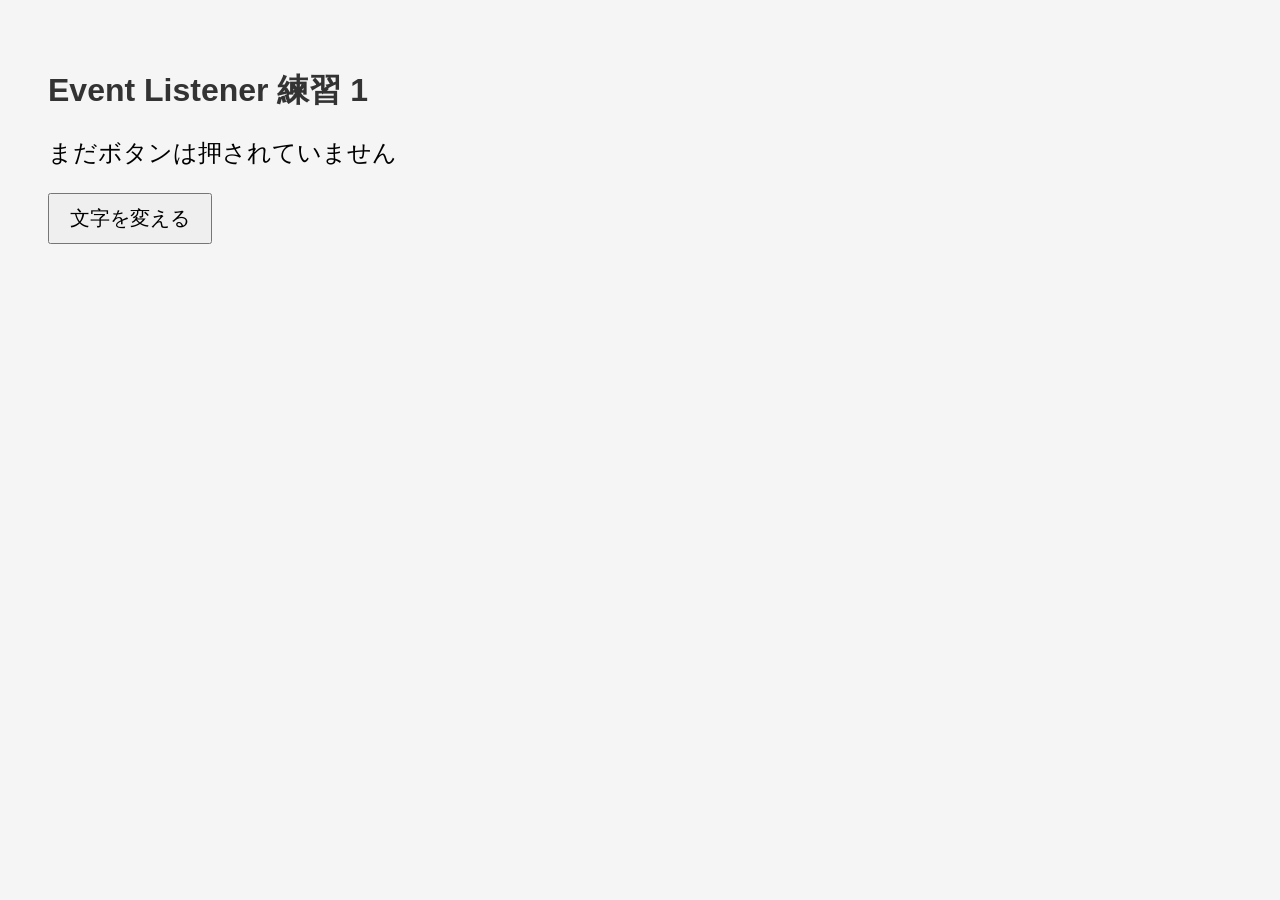
<file: jsclass/2026-05-01/event-practice/ex01/index.html>
<!DOCTYPE html>
<html lang="ja">
<head>
  <meta charset="UTF-8">
  <title>文字を変える練習</title>
  <link rel="stylesheet" href="assets/style/style.css">
</head>
<body>
  <h1>Event Listener 練習 1</h1>

  <p id="message">まだボタンは押されていません</p>

  <button id="changeButton">文字を変える</button>

  <script src="assets/js/main.js"></script>
</body>
</html>
</file>
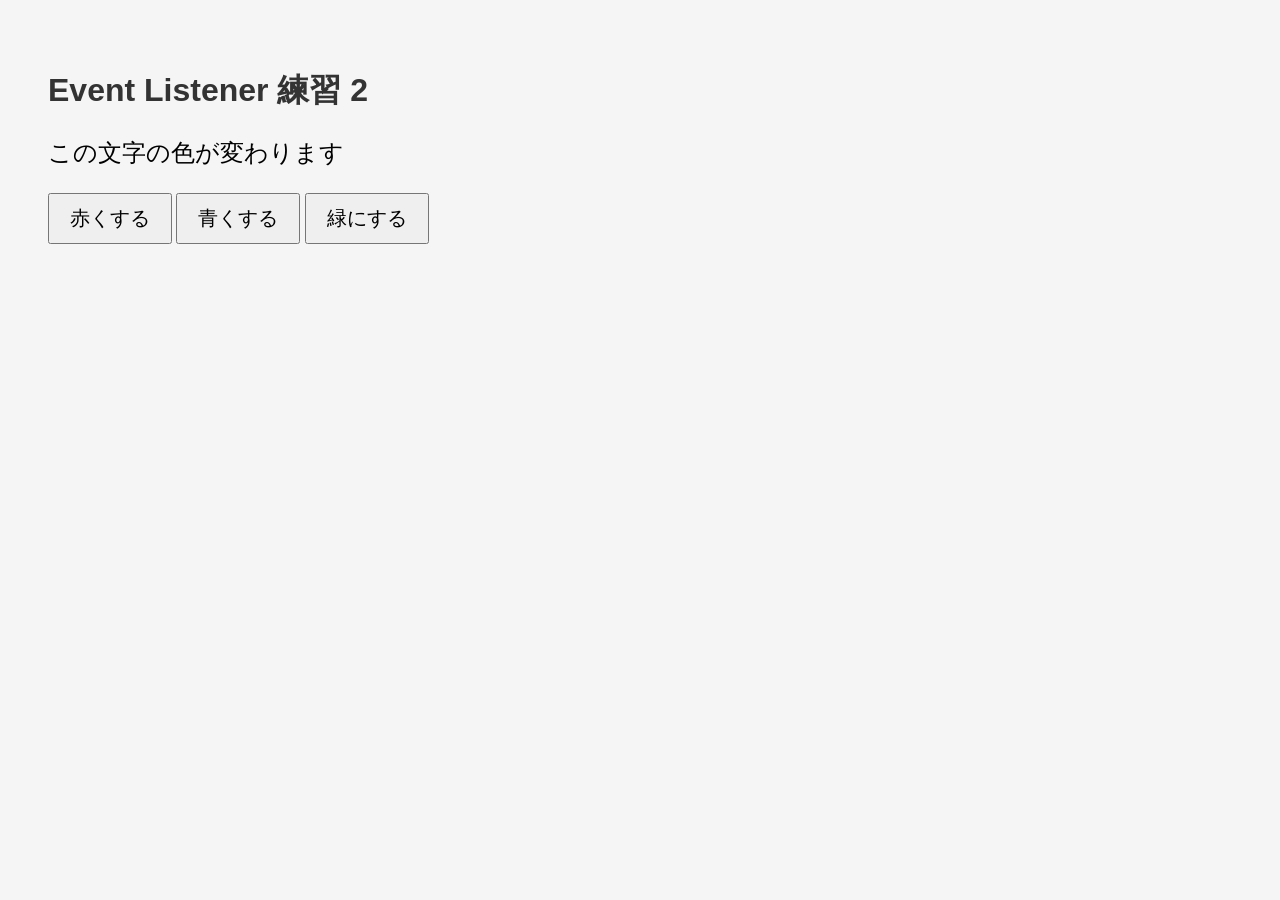
<file: jsclass/2026-05-01/event-practice/ex02/index.html>
<!DOCTYPE html>
<html lang="ja">
<head>
  <meta charset="UTF-8">
  <title>色を変える練習</title>
  <link rel="stylesheet" href="assets/style/style.css">
</head>
<body>
  <h1>Event Listener 練習 2</h1>

  <p id="message">この文字の色が変わります</p>

  <button id="redButton">赤くする</button>
  <button id="blueButton">青くする</button>
  <button id="greenButton">緑にする</button>

  <script src="assets/js/main.js"></script>
</body>
</html>
</file>
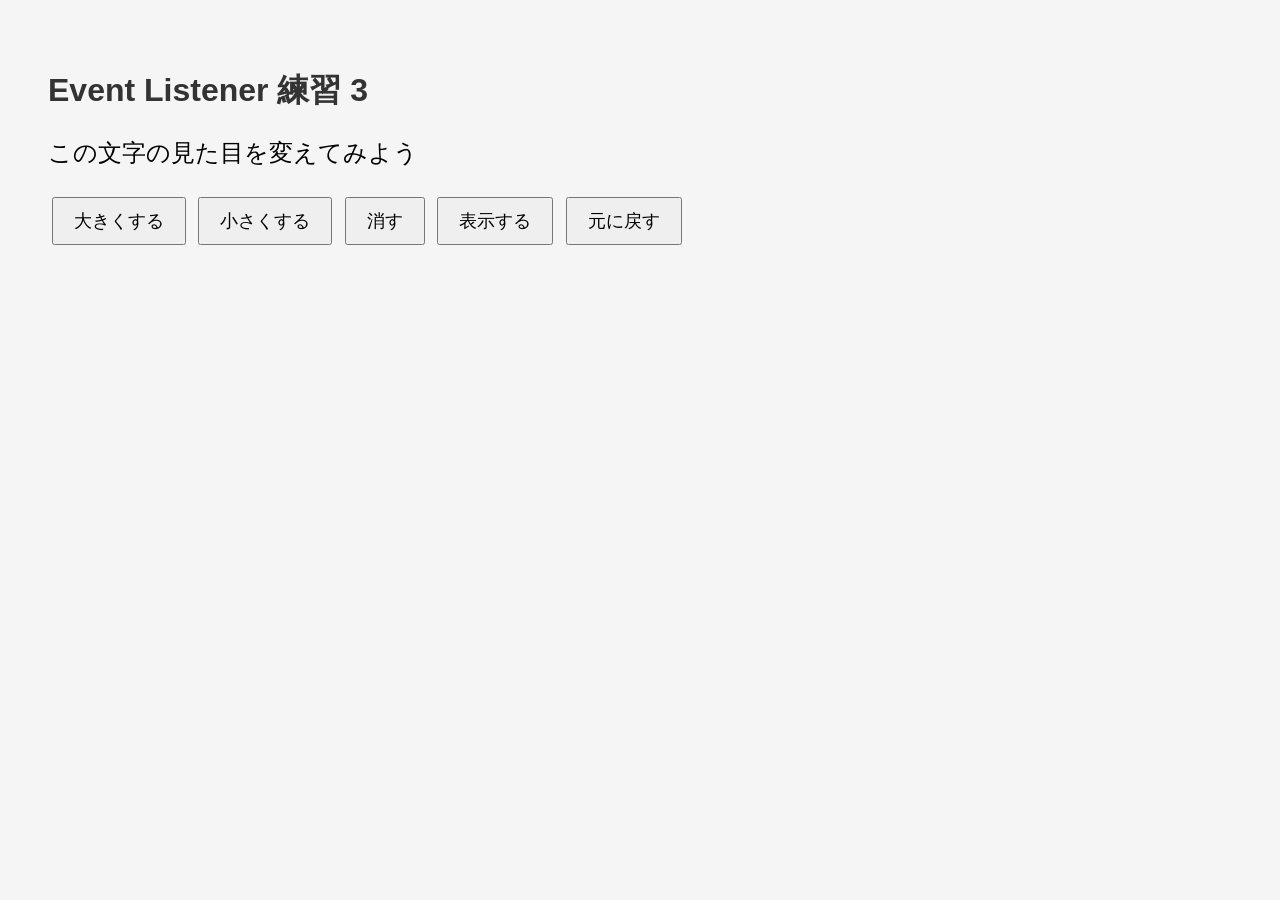
<file: jsclass/2026-05-01/event-practice/ex03/index.html>
<!DOCTYPE html>
<html lang="ja">
<head>
  <meta charset="UTF-8">
  <title>見た目を変える練習</title>
  <link rel="stylesheet" href="assets/style/style.css">
</head>
<body>
  <h1>Event Listener 練習 3</h1>

  <p id="message">この文字の見た目を変えてみよう</p>

  <button id="bigButton">大きくする</button>
  <button id="smallButton">小さくする</button>
  <button id="hideButton">消す</button>
  <button id="showButton">表示する</button>
  <button id="resetButton">元に戻す</button>

  <script src="assets/js/main.js"></script>
</body>
</html>
</file>
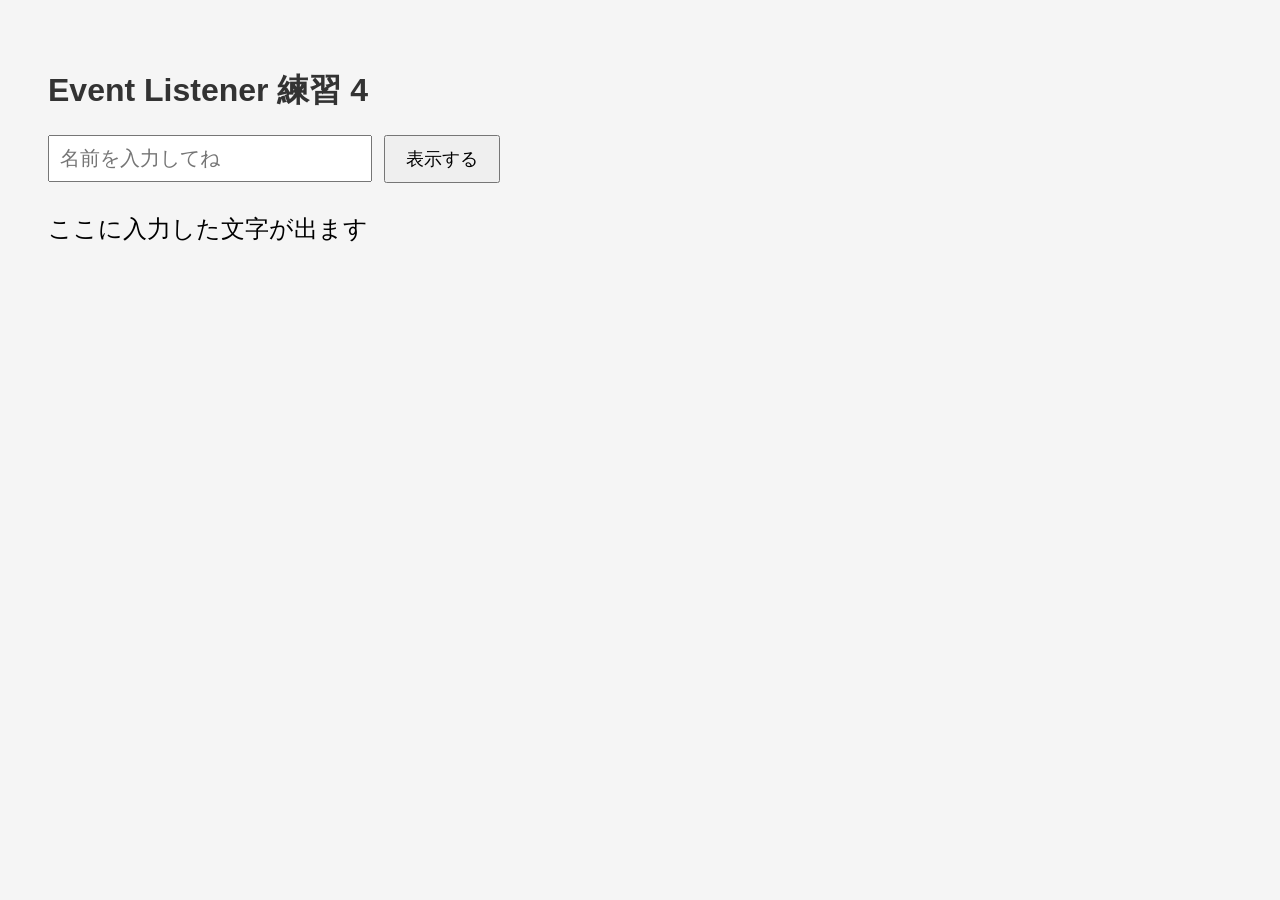
<file: jsclass/2026-05-01/event-practice/ex04/index.html>
<!DOCTYPE html>
<html lang="ja">
<head>
  <meta charset="UTF-8">
  <title>入力欄の練習</title>
  <link rel="stylesheet" href="assets/style/style.css">
</head>
<body>
  <h1>Event Listener 練習 4</h1>

  <input id="nameInput" type="text" placeholder="名前を入力してね">

  <button id="helloButton">表示する</button>

  <p id="message">ここに入力した文字が出ます</p>

  <script src="assets/js/main.js"></script>
</body>
</html>
</file>
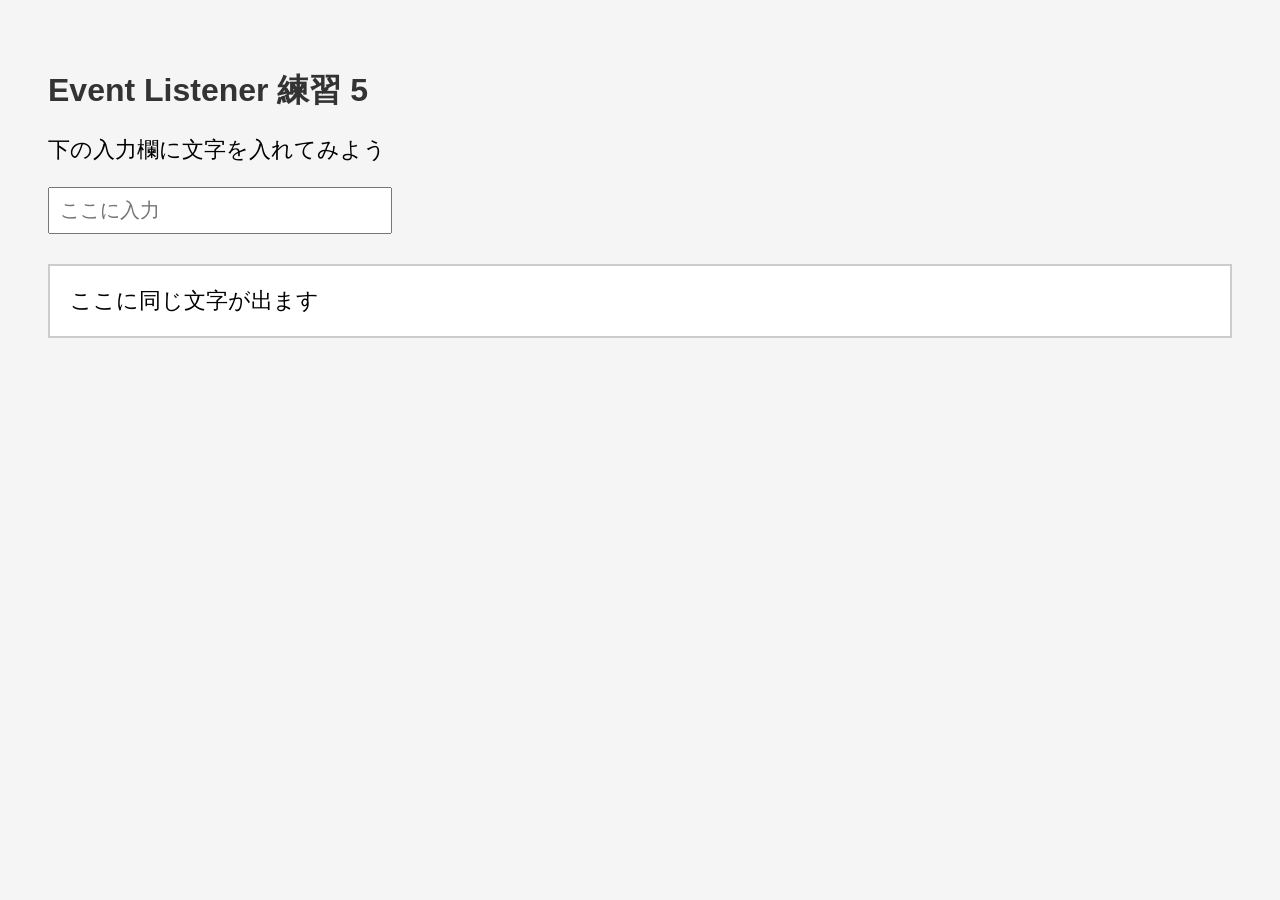
<file: jsclass/2026-05-01/event-practice/ex05/index.html>
<!DOCTYPE html>
<html lang="ja">
<head>
  <meta charset="UTF-8">
  <title>リアルタイム入力練習</title>
  <link rel="stylesheet" href="assets/style/style.css">
</head>
<body>
  <h1>Event Listener 練習 5</h1>

  <p>下の入力欄に文字を入れてみよう</p>

  <input id="textInput" type="text" placeholder="ここに入力">

  <p id="preview">ここに同じ文字が出ます</p>

  <script src="assets/js/main.js"></script>
</body>
</html>
</file>
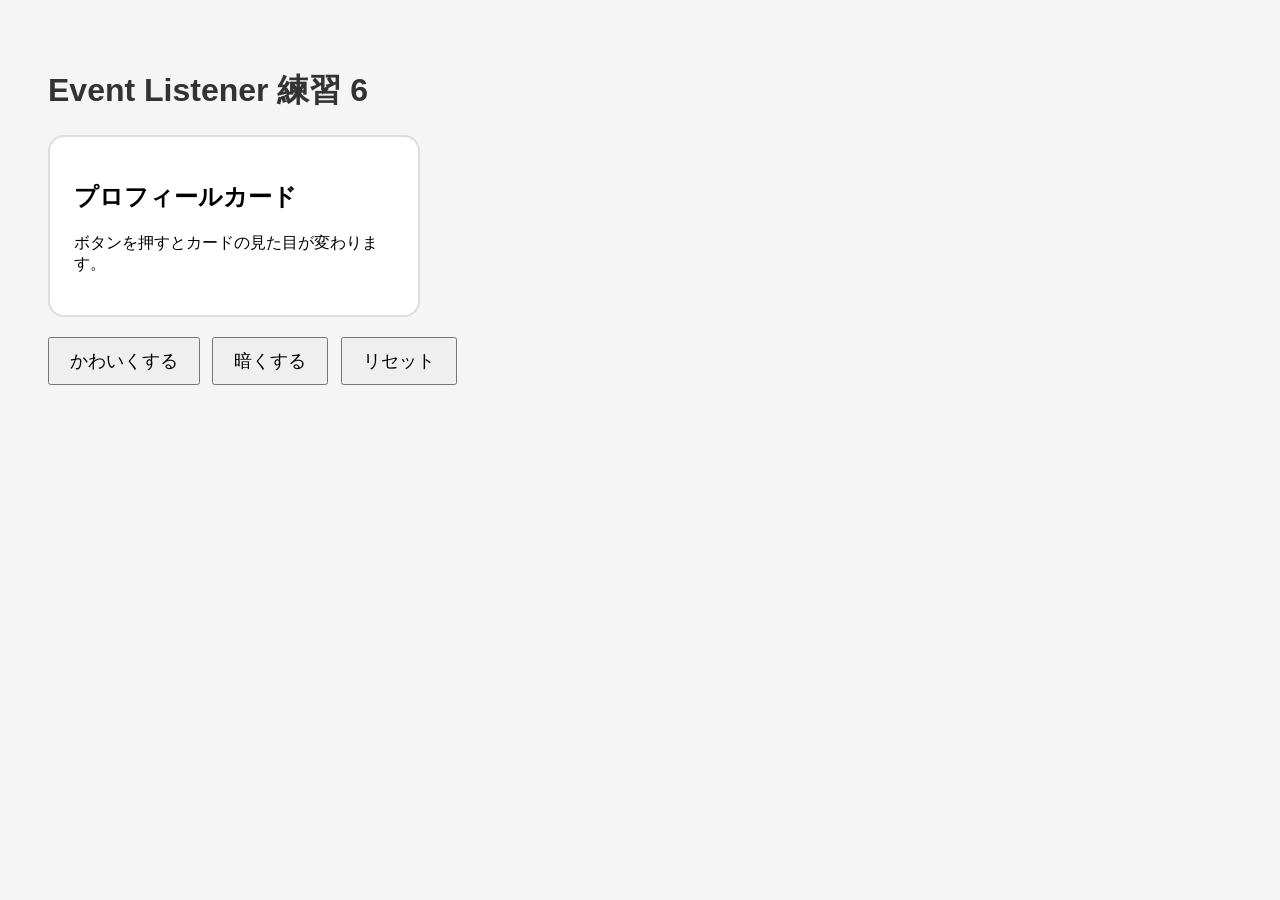
<file: jsclass/2026-05-01/event-practice/ex06/index.html>
<!DOCTYPE html>
<html lang="ja">
<head>
  <meta charset="UTF-8">
  <title>カード練習</title>
  <link rel="stylesheet" href="assets/style/style.css">
</head>
<body>
  <h1>Event Listener 練習 6</h1>

  <div id="card" class="card">
    <h2>プロフィールカード</h2>
    <p>ボタンを押すとカードの見た目が変わります。</p>
  </div>

  <button id="cuteButton">かわいくする</button>
  <button id="darkButton">暗くする</button>
  <button id="resetButton">リセット</button>

  <script src="assets/js/main.js"></script>
</body>
</html>
</file>
<file: jsclass/2026-05-01/event-practice/ex01/assets/style/style.css>
body {
  font-family: sans-serif;
  padding: 40px;
  background-color: #f5f5f5;
}

h1 {
  color: #333333;
}

p {
  font-size: 24px;
}

button {
  font-size: 20px;
  padding: 10px 20px;
  cursor: pointer;
}
</file>
<file: jsclass/2026-05-01/event-practice/ex02/assets/style/style.css>
body {
  font-family: sans-serif;
  padding: 40px;
  background-color: #f5f5f5;
}

h1 {
  color: #333333;
}

p {
  font-size: 24px;
}

button {
  font-size: 20px;
  padding: 10px 20px;
  cursor: pointer;
}
</file>
<file: jsclass/2026-05-01/event-practice/ex03/assets/style/style.css>
body {
  font-family: sans-serif;
  padding: 40px;
  background-color: #f5f5f5;
}

h1 {
  color: #333333;
}

p {
  font-size: 24px;
}

button {
  font-size: 18px;
  padding: 10px 20px;
  margin: 4px;
  cursor: pointer;
}

.big {
  font-size: 48px;
}

.small {
  font-size: 14px;
}

.hide {
  display: none;
}
</file>
<file: jsclass/2026-05-01/event-practice/ex04/assets/style/style.css>
body {
  font-family: sans-serif;
  padding: 40px;
  background-color: #f5f5f5;
}

h1 {
  color: #333333;
}

input {
  font-size: 20px;
  padding: 10px;
  width: 300px;
}

button {
  font-size: 18px;
  padding: 10px 20px;
  margin-left: 8px;
  cursor: pointer;
}

p {
  font-size: 24px;
  margin-top: 30px;
}
</file>
<file: jsclass/2026-05-01/event-practice/ex05/assets/style/style.css>
body {
  font-family: sans-serif;
  padding: 40px;
  background-color: #f5f5f5;
}

h1 {
  color: #333333;
}

input {
  font-size: 20px;
  padding: 10px;
  width: 320px;
}

p {
  font-size: 22px;
}

#preview {
  margin-top: 30px;
  padding: 20px;
  background-color: white;
  border: 2px solid #cccccc;
}
</file>
<file: jsclass/2026-05-01/event-practice/ex06/assets/style/style.css>
body {
  font-family: sans-serif;
  padding: 40px;
  background-color: #f5f5f5;
}

h1 {
  color: #333333;
}

.card {
  width: 320px;
  padding: 24px;
  margin-bottom: 20px;
  background-color: white;
  border: 2px solid #dddddd;
  border-radius: 16px;
}

button {
  font-size: 18px;
  padding: 10px 20px;
  margin-right: 8px;
  cursor: pointer;
}

.cute {
  background-color: pink;
  border-color: hotpink;
  color: #7a003c;
}

.dark {
  background-color: #333333;
  border-color: #111111;
  color: white;
}
</file>
